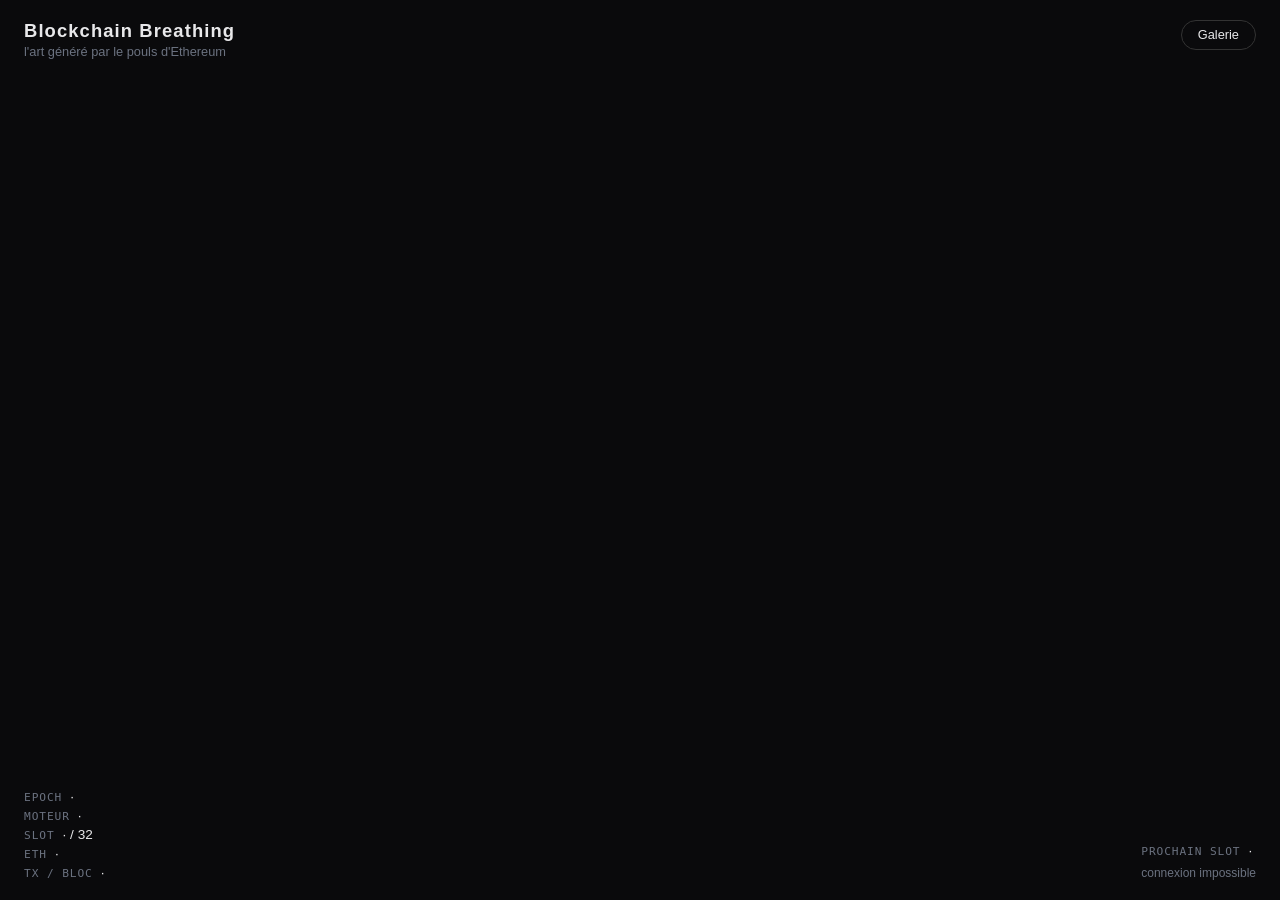
<file: index.html>
<!DOCTYPE html>
<html lang="fr">
<head>
<meta charset="UTF-8">
<meta name="viewport" content="width=device-width, initial-scale=1">
<title>Blockchain Breathing</title>
<link rel="stylesheet" href="assets/style.css">
</head>
<body>
<canvas id="art"></canvas>

<div class="overlay top-left">
  <h1 class="title">Blockchain Breathing</h1>
  <p class="subtitle">l'art généré par le pouls d'Ethereum</p>
</div>

<div class="overlay top-right">
  <a class="btn" href="gallery.html">Galerie</a>
</div>

<div class="overlay bottom-left" id="stats">
  <div class="stat"><span class="label">epoch</span><span id="epochId">·</span></div>
  <div class="stat"><span class="label">moteur</span><span id="motor">·</span></div>
  <div class="stat"><span class="label">slot</span><span id="slotIndex">· / 32</span></div>
  <div class="stat"><span class="label">eth</span><span id="price">·</span></div>
  <div class="stat"><span class="label">tx / bloc</span><span id="txCount">·</span></div>
</div>

<div class="overlay bottom-right">
  <div class="stat"><span class="label">prochain slot</span><span id="countdown">·</span></div>
  <div class="status" id="status">connexion au réseau…</div>
</div>

<div class="freeze" id="freeze">
  <p class="freeze-title">epoch achevée</p>
  <p class="freeze-sub">une photographie du réseau à cet instant</p>
</div>

<script src="assets/core.js"></script>
<script src="assets/app.js"></script>
</body>
</html>
</file>
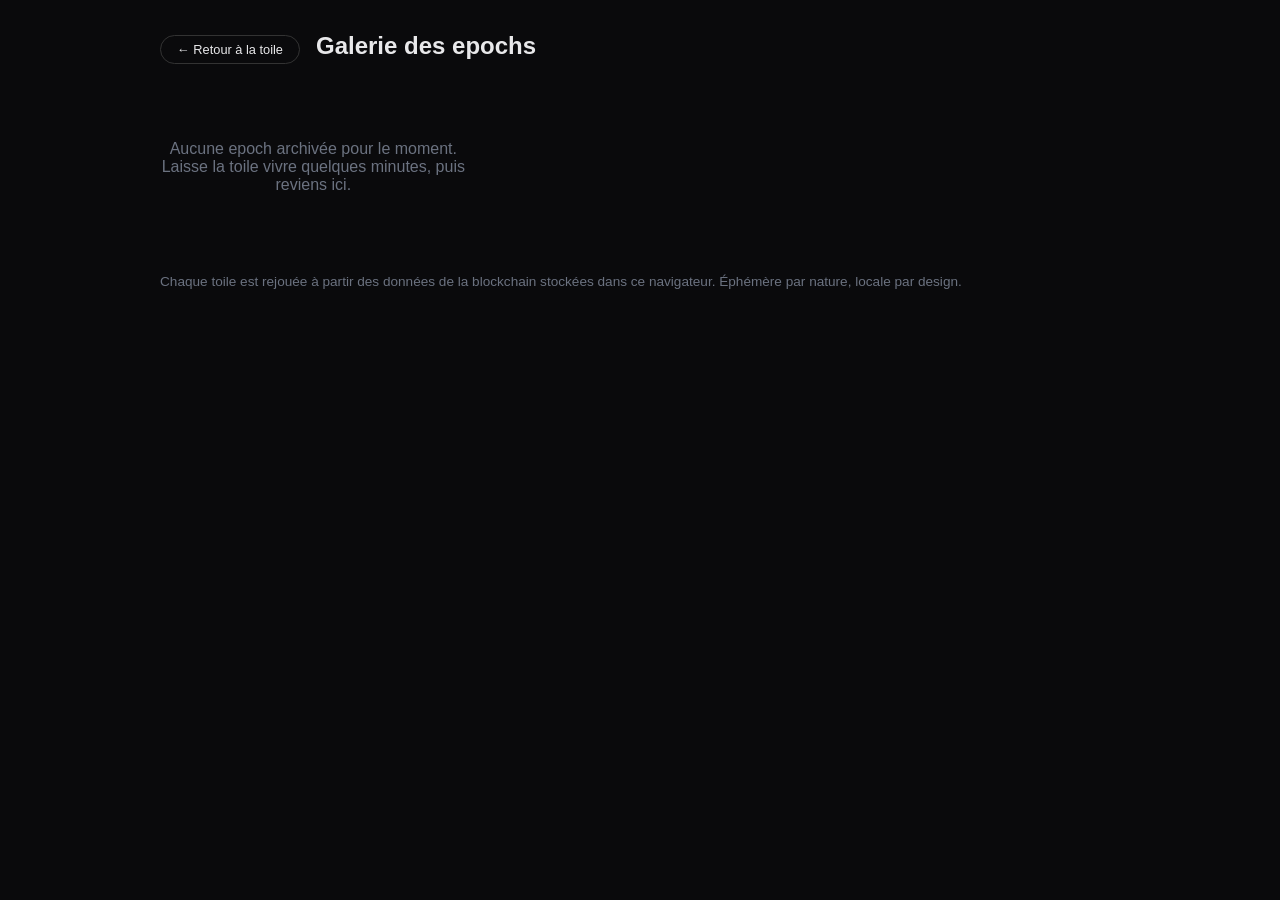
<file: gallery.html>
<!DOCTYPE html>
<html lang="fr">
<head>
<meta charset="UTF-8">
<meta name="viewport" content="width=device-width, initial-scale=1">
<title>Galerie | Blockchain Breathing</title>
<link rel="stylesheet" href="assets/style.css">
</head>
<body class="gallery-page">
<header class="gallery-header">
  <a class="btn" href="index.html">← Retour à la toile</a>
  <h1>Galerie des epochs</h1>
  <p class="muted" id="galleryCount"></p>
</header>

<main class="gallery-grid" id="gallery"></main>
<footer class="gallery-footer">
  <p class="muted">Chaque toile est rejouée à partir des données de la blockchain stockées dans ce navigateur. Éphémère par nature, locale par design.</p>
</footer>

<div class="lightbox" id="lightbox">
  <canvas id="lightboxCanvas"></canvas>
</div>

<script src="assets/core.js"></script>
<script src="assets/gallery.js"></script>
</body>
</html>
</file>
<file: assets/style.css>
/* Blockchain Breathing: global styles, dark and quiet. */
:root {
  --bg: #0a0a0c;
  --fg: #e8e8ea;
  --muted: #6b7280;
  --accent: #e8e8ea;
}

* { box-sizing: border-box; }

html, body {
  margin: 0;
  padding: 0;
  height: 100%;
  background: var(--bg);
  color: var(--fg);
  font-family: -apple-system, BlinkMacSystemFont, "Segoe UI", Roboto,
    Helvetica, Arial, sans-serif;
  overflow: hidden;
}

body.gallery-page { overflow: auto; }

#art {
  position: fixed;
  inset: 0;
  width: 100%;
  height: 100%;
  display: block;
}

/* ---------- overlay ---------- */
.overlay {
  position: fixed;
  z-index: 10;
  pointer-events: none;
  user-select: none;
}
.top-left { top: 1.25rem; left: 1.5rem; }
.top-right { top: 1.25rem; right: 1.5rem; pointer-events: auto; }
.bottom-left { bottom: 1.25rem; left: 1.5rem; }
.bottom-right { bottom: 1.25rem; right: 1.5rem; text-align: right; }

.title {
  margin: 0;
  font-size: 1.15rem;
  font-weight: 600;
  letter-spacing: 0.06em;
}
.subtitle {
  margin: 0.15rem 0 0;
  font-size: 0.8rem;
  color: var(--muted);
}

.stat {
  display: flex;
  gap: 0.5rem;
  align-items: baseline;
  font-size: 0.85rem;
  margin-top: 0.25rem;
}
.stat .label {
  color: var(--muted);
  font-family: "SF Mono", ui-monospace, Menlo, Consolas, monospace;
  font-size: 0.7rem;
  text-transform: uppercase;
  letter-spacing: 0.08em;
}
.stat span:last-child { font-variant-numeric: tabular-nums; }

.status { color: var(--muted); font-size: 0.75rem; margin-top: 0.5rem; }

.btn {
  pointer-events: auto;
  display: inline-block;
  color: var(--fg);
  text-decoration: none;
  border: 1px solid #333;
  border-radius: 999px;
  padding: 0.4rem 1rem;
  font-size: 0.8rem;
  transition: border-color 0.2s, background 0.2s;
}
.btn:hover { border-color: var(--fg); background: rgba(255,255,255,0.05); }

/* ---------- freeze ---------- */
.freeze {
  position: fixed;
  inset: 0;
  z-index: 20;
  display: none;
  align-items: center;
  justify-content: center;
  flex-direction: column;
  background: rgba(10, 10, 12, 0.55);
  backdrop-filter: blur(2px);
  opacity: 0;
  transition: opacity 1.2s ease;
}
.freeze.visible { opacity: 1; }
.freeze-title {
  margin: 0;
  font-size: 1.6rem;
  letter-spacing: 0.12em;
  text-transform: uppercase;
}
.freeze-sub {
  margin: 0.4rem 0 0;
  color: var(--muted);
  font-size: 0.9rem;
}

/* ---------- gallery ---------- */
.gallery-page { padding: 2rem 1.5rem 4rem; }

.gallery-header {
  max-width: 60rem;
  margin: 0 auto 1.5rem;
  display: flex;
  align-items: baseline;
  gap: 1rem;
  flex-wrap: wrap;
}
.gallery-header h1 { margin: 0; font-size: 1.5rem; }
.muted { color: var(--muted); font-size: 0.85rem; }

.gallery-grid {
  max-width: 60rem;
  margin: 0 auto;
  display: grid;
  grid-template-columns: repeat(auto-fill, minmax(280px, 1fr));
  gap: 1.25rem;
}

.epoch-card {
  background: #121216;
  border: 1px solid #1f1f24;
  border-radius: 10px;
  overflow: hidden;
  cursor: pointer;
  transition: border-color 0.2s;
}
.epoch-card:hover { border-color: #444; }
.epoch-card canvas { display: block; width: 100%; aspect-ratio: 16 / 10; }
.epoch-card .epoch-meta {
  padding: 0.6rem 0.8rem;
  display: flex;
  justify-content: space-between;
  font-size: 0.75rem;
  color: var(--muted);
  font-family: "SF Mono", ui-monospace, Menlo, Consolas, monospace;
}

.gallery-footer { max-width: 60rem; margin: 2rem auto 0; }

.empty-state {
  max-width: 60rem;
  margin: 3rem auto;
  text-align: center;
  color: var(--muted);
}

/* ---------- lightbox ---------- */
.lightbox {
  position: fixed;
  inset: 0;
  z-index: 1000;
  display: none;
  align-items: center;
  justify-content: center;
  background: rgba(5, 5, 7, 0.9);
  cursor: zoom-out;
}
.lightbox.visible { display: flex; }
.lightbox canvas {
  max-width: 92vw;
  max-height: 88vh;
  border-radius: 8px;
  box-shadow: 0 1rem 4rem rgba(0, 0, 0, 0.6);
}

@media (max-width: 480px) {
  .bottom-left, .bottom-right { font-size: 0.8rem; }
  .overlay.top-left { top: 1rem; left: 1rem; }
  .overlay.top-right { top: 1rem; right: 1rem; }
}
</file>
